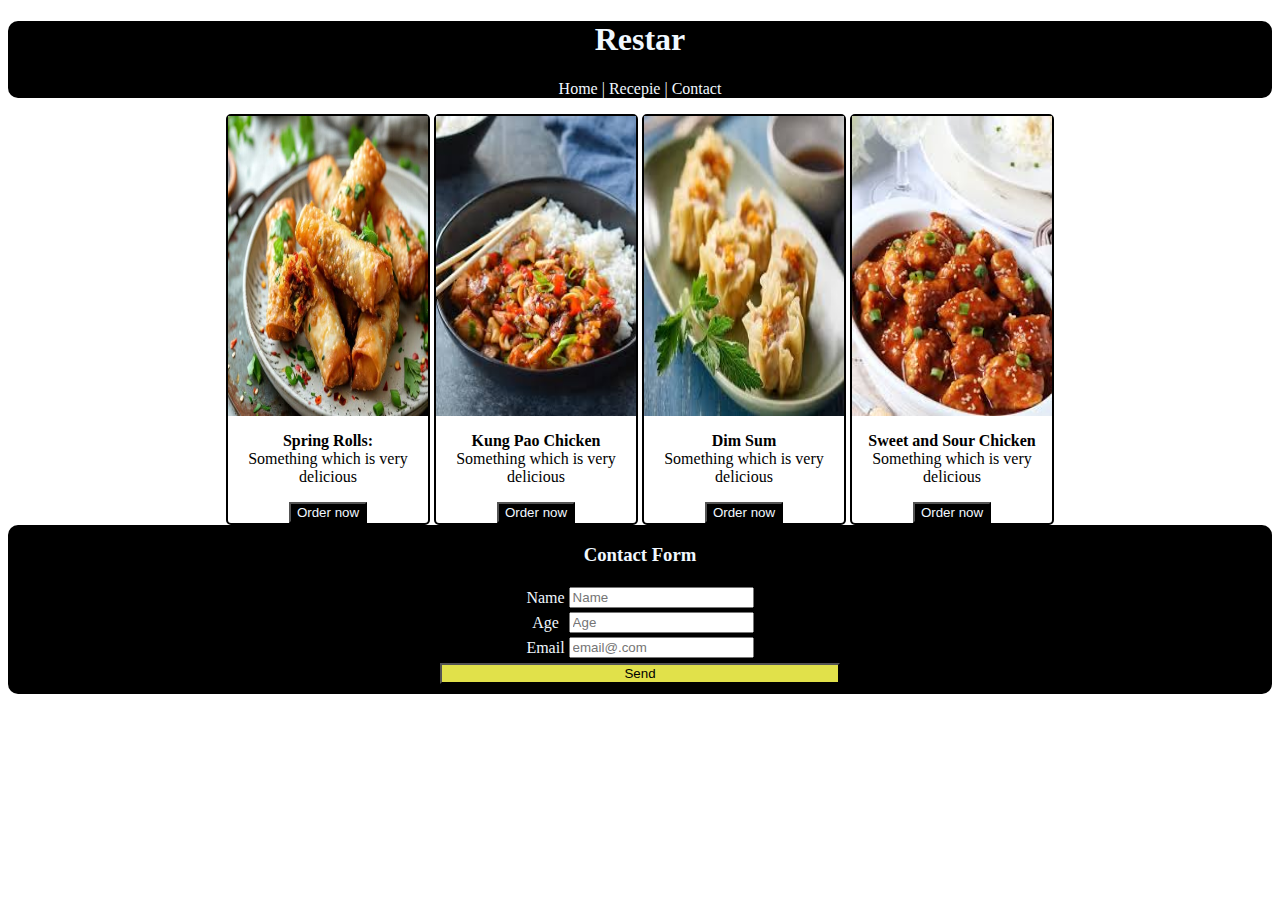
<file: W1_Task 1/index.html>
<!DOCTYPE html>
<html lang="en">
  <head>
    <meta charset="UTF-8" />
    <meta name="viewport" content="width=device-width, initial-scale=1.0" />
    <title>Week 1 Task 1</title>
    <link rel="stylesheet" href="./style.css" />
  </head>
  <body>
    <div class="container">
      <div class="section-one">
        <h1>Restar</h1>
        <p>Home | Recepie | Contact</p>
      </div>

      <div class="section-two">
        <div class="section-two__itemone">
          <img src="./images/Vegetable-Spring-Rolls-4-500x375.jpg" alt="" />
          <p>
            <b>Spring Rolls:</b><br />
            Something which is very delicious
          </p>
          <button>Order now</button>
        </div>
        

        <div class="section-two__itemtwo">
          <img src="./images/Kung Pao Chicken.jpg" alt="" />
          <p>
            <b>Kung Pao Chicken</b><br />
            Something which is very delicious
          </p>
           <button>Order now</button>
        </div>
       

        <div class="section-two__itemthree">
          <img src="./images/Dim Sum.jpg" alt="" />
          <p>
            <b>Dim Sum</b><br>
            Something which is very delicious
          </p>
          <button>Order now</button>
        </div>
        

        <div class="section-two__itemfour">
          <img src="./images/Sweet and Sour Chicken.jpg" alt="" />
          <p>
            <b>Sweet and Sour Chicken</b><br />
            Something which is very delicious
          </p>
          <button>Order now</button>
        </div>
        
      </div>

      <div class="section-three">
        <div class="section-three__table">
          <form action="">
            <table>
              <h3>Contact Form</h3>
              <tr>
                <td>Name</td>
                <td><input type="text" placeholder="Name" /></td>
              </tr>

              <tr>
                <td>Age</td>
                <td><input type="text" placeholder="Age" /></td>
              </tr>

              <tr>
                <td>Email</td>
                <td><input type="email" placeholder="email@.com" /></td>
              </tr>
              <tr>
                
              </tr>
            </table>
             
          </form>
         <button>Send</button>
        </div>
      </div>
    </div>
  </body>
</html>
</file>
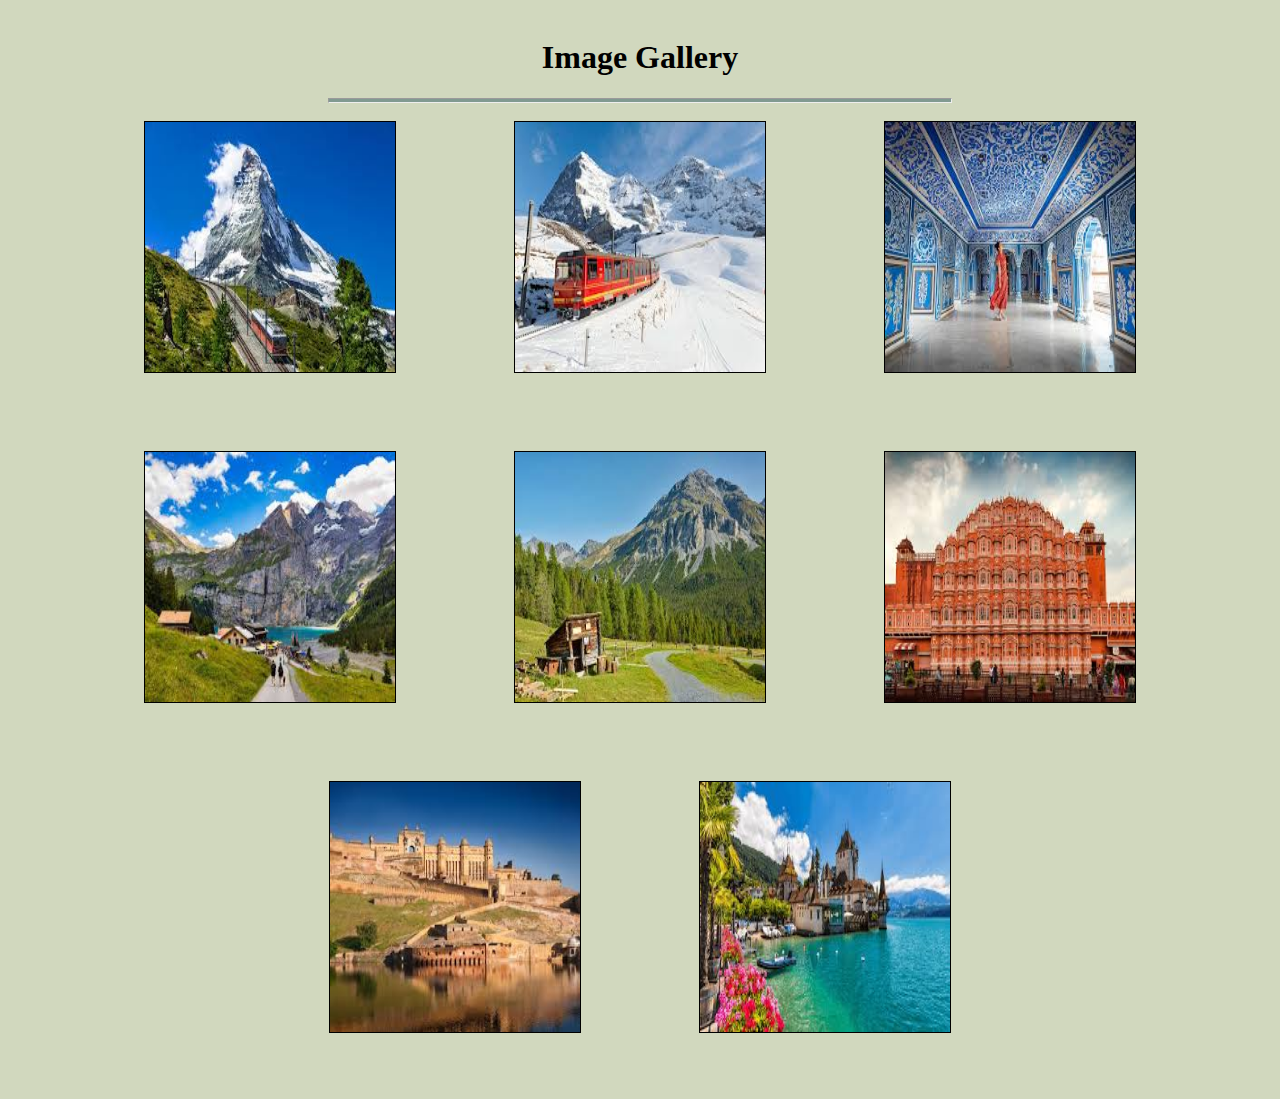
<file: W1_Task 2/index.html>
<!DOCTYPE html>
<html lang="en">
  <head>
    <meta charset="UTF-8" />
    <meta name="viewport" content="width=device-width, initial-scale=1.0" />
    <title>Task 2</title>

    <link rel="stylesheet" href="./style.css" />
  </head>
  <body>
    <div class="container">
      <h1>Image Gallery</h1>
      <hr />
      <div class="container__gallery">
        <div><img src="./images/i1.jpg" alt="" /></div>
        <div><img src="./images/i2.jpg" alt="" /></div>
        <div><img src="./images/i3.jpg" alt="" /></div>
        <div><img src="./images/i5.jpg" alt="" /></div>
        <div><img src="./images/i6.jpg" alt="" /></div>
        <div><img src="./images/i7.jpg" alt="" /></div>
        <div><img src="./images/i9.jpg" alt="" /></div>
        <div><img src="./images/i4.jpg" alt="" /></div>
      </div>
    </div>
  </body>
</html>
</file>
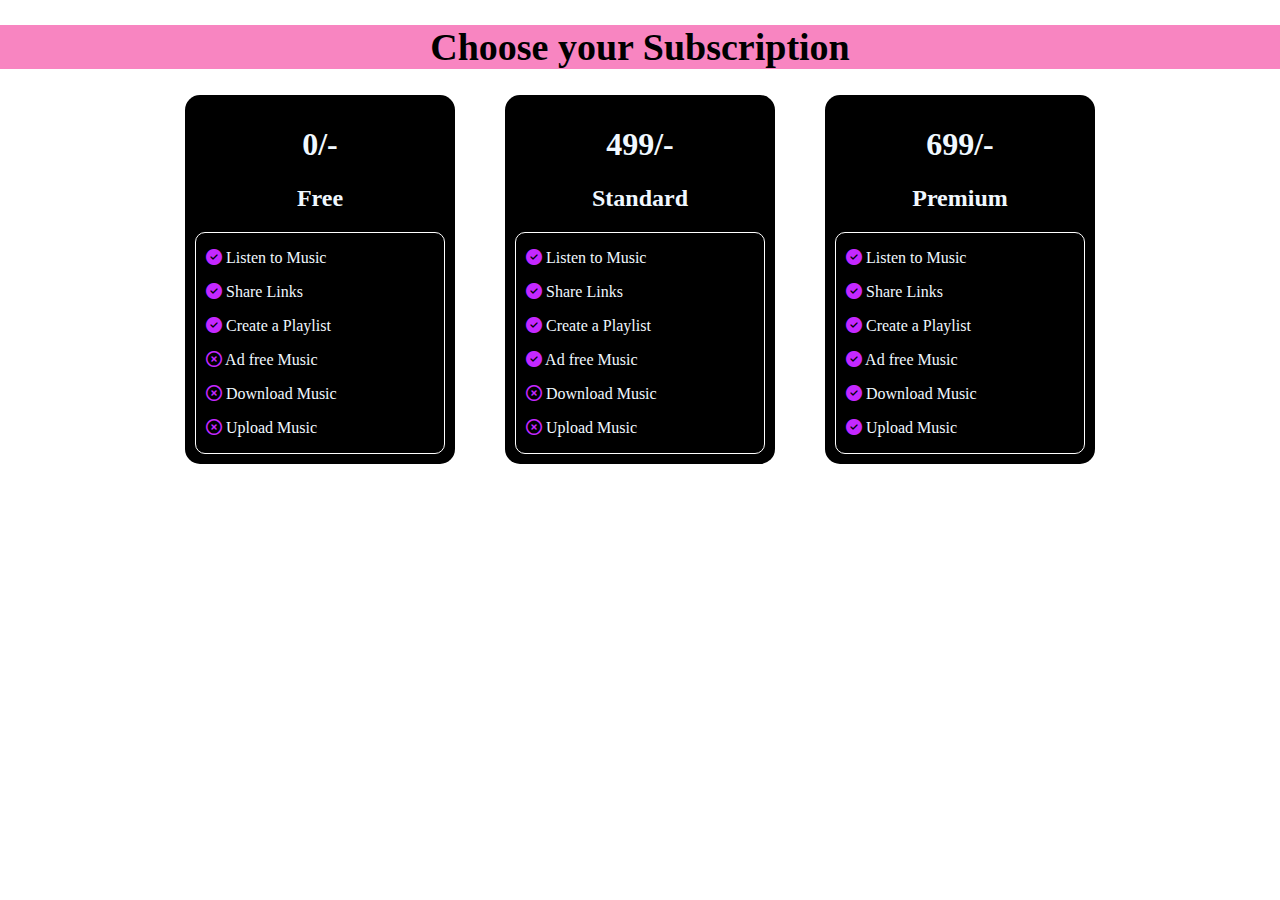
<file: W1_Task 3/index.html>
<!DOCTYPE html>
<html lang="en">
<head>
    <meta charset="UTF-8">
    <meta name="viewport" content="width=device-width, initial-scale=1.0">
    <title>Task 3</title>
    <link rel="stylesheet" href="https://cdnjs.cloudflare.com/ajax/libs/font-awesome/6.7.2/css/all.min.css" integrity="sha512-Evv84Mr4kqVGRNSgIGL/F/aIDqQb7xQ2vcrdIwxfjThSH8CSR7PBEakCr51Ck+w+/U6swU2Im1vVX0SVk9ABhg==" crossorigin="anonymous" referrerpolicy="no-referrer" />
<link rel="stylesheet" href="./style.css">
</head>
<body>
    <div class="main__heading">
        <h1 >Choose your Subscription</h1>
    </div>
    

<div class="container">
    
    
    <div class="container__card">
        <div class="card__one">
            <h1>0/-</h1>
            <h2>Free</h2>
            
        </div>

        <div class="card__two">
            <p><i class="fa-solid fa-circle-check" style="color: #c428ff;"></i> Listen to Music</p>
            <p><i class="fa-solid fa-circle-check" style="color: #c428ff;"></i> Share Links</p>
            <p><i class="fa-solid fa-circle-check" style="color: #c428ff;"></i> Create a Playlist</p>
            <p><i class="fa-regular fa-circle-xmark" style="color: #c428ff;"></i> Ad free Music</p>
            <p><i class="fa-regular fa-circle-xmark" style="color: #c428ff;"></i> Download Music</p>
            <p><i class="fa-regular fa-circle-xmark" style="color: #c428ff;"></i> Upload Music</p>
        </div>
    </div>

    <div class="container__card">
        <div class="card__one">
            <h1>499/-</h1>
            <h2>Standard</h2>
            
        </div>

        <div class="card__two">
            <p><i class="fa-solid fa-circle-check" style="color: #c428ff;"></i> Listen to Music</p>
            <p><i class="fa-solid fa-circle-check" style="color: #c428ff;"></i> Share Links</p>
            <p><i class="fa-solid fa-circle-check" style="color: #c428ff;"></i> Create a Playlist</p>
            <p><i class="fa-solid fa-circle-check" style="color: #c428ff;"></i> Ad free Music</p>
            <p><i class="fa-regular fa-circle-xmark" style="color: #c428ff;"></i> Download Music</p>
            <p><i class="fa-regular fa-circle-xmark" style="color: #c428ff;"></i> Upload Music</p>
        </div>
    </div>

    <div class="container__card">
        <div class="card__one">
            <h1>699/-</h1>
<h2>Premium</h2>
            
        </div>

        <div class="card__two">
            <p><i class="fa-solid fa-circle-check" style="color: #c428ff;"></i> Listen to Music</p>
            <p><i class="fa-solid fa-circle-check" style="color: #c428ff;"></i> Share Links</p>
            <p><i class="fa-solid fa-circle-check" style="color: #c428ff;"></i> Create a Playlist</p>
            <p><i class="fa-solid fa-circle-check" style="color: #c428ff;"></i> Ad free Music</p>
            <p><i class="fa-solid fa-circle-check" style="color: #c428ff;"></i> Download Music</p>
            <p><i class="fa-solid fa-circle-check" style="color: #c428ff;"></i> Upload Music</p>
        </div>
    </div>

</div>

</body>
</html>
</file>
<file: W1_Task 1/style.css>
.container{
text-align: center;
}
.section-one{
    background-color: black;
    color: aliceblue;
    border-radius: 10px;
}

.section-two div{
    display: inline-block;
    width: 200px;
    border: solid black 2px;
    border-radius: 5px;
}
.section-two img{
    height: 300px;
    width: 200px;
    vertical-align: top; 
}

.section-two button{
    background-color: black;
    color: aliceblue;
}

.section-three{
    background-color: black;
     color: aliceblue;
    border-radius: 10px;
    text-align: center;
    
}
.section-three table{
    display: inline-table;
}
.section-three__table{
   display: inline-block;
   width: 400px;
   padding-bottom: 10px;
    
}
.section-three__table button{
    width: 100%;
    background-color: rgb(225, 225, 74);
}
</file>
<file: W1_Task 2/style.css>
body {
  background-color: #d1d8be;
}
img {
  height: 250px;
  width: 250px;
  border: solid black 1px;
}
.container {
  padding: 10px;
  text-align: center;
}
.container__gallery div {
  display: inline-block;
  height: 300px;
  width: 350px;
  margin-top: 10px;
}
hr {
  height: 3px;
  background-color: #819a91;
  width: 50%;
}
.container__gallery {
  display: flex;
  flex-wrap: wrap;
  gap: 20px;
  justify-content: center;
}
</file>
<file: W1_Task 3/style.css>
body{
    padding: 0;
    margin: 0;
}
.main__heading{
    text-align: center;
    background-color: #F885C1;
}
.main__heading h1{
    font-size: 38px;
}

.container{
    display: flex;
    text-align: center;
    justify-content: center;
    gap: 50px;
}

.container__card{
    display: flex;
    flex-direction: column;
    background-color: black;
    width: 250px;
    color: aliceblue;
    border-radius: 15px;
    padding: 10px;
}
.card__two{
    padding-left: 10px;
    border: solid white 1px;
    border-radius: 10px;
    text-align: left;
}
</file>
